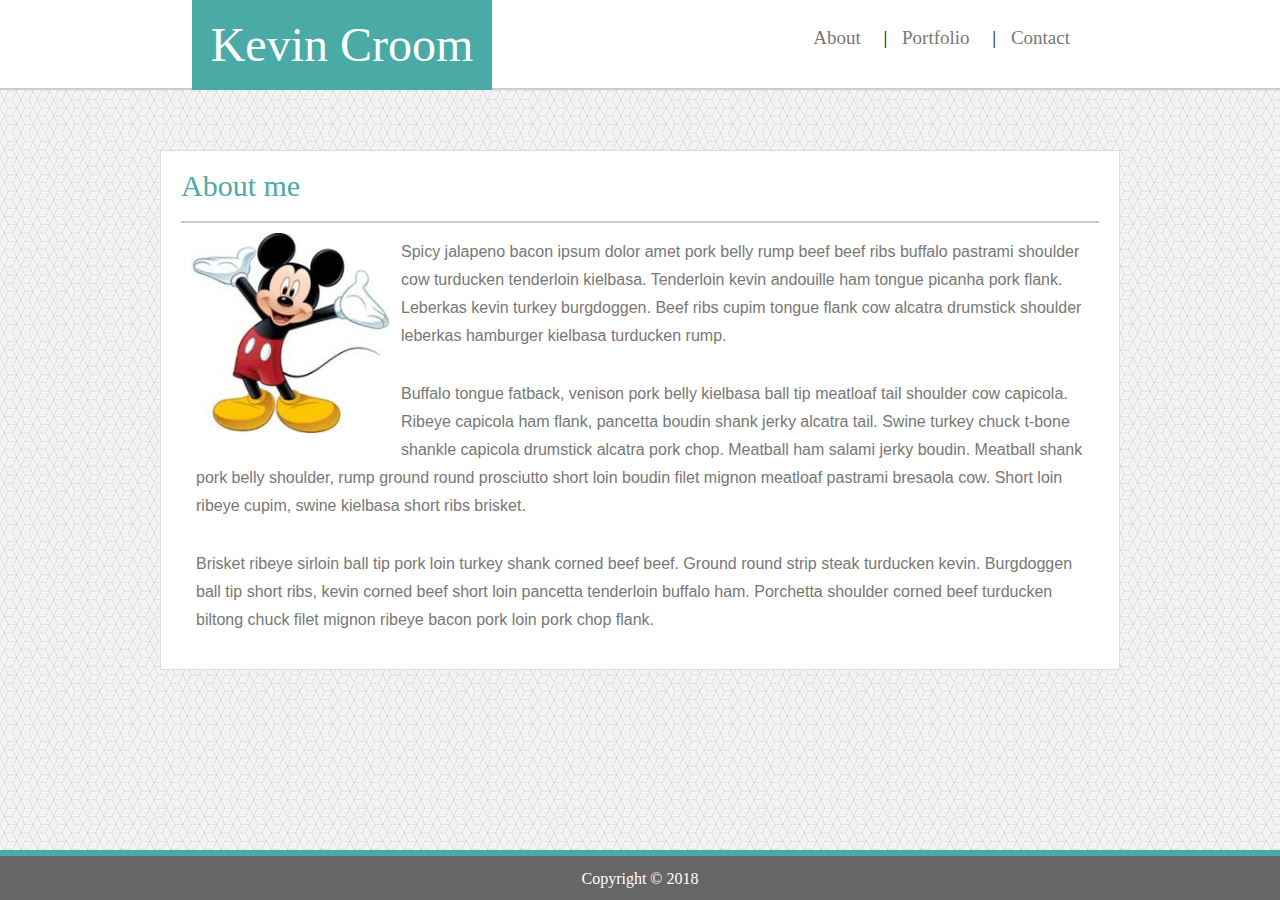
<file: index.html>
<!DOCTYPE html>
<html lang="en">
<head>
    <link rel="stylesheet" href="./assets/css/reset.css">
    <link rel="stylesheet" href="./assets/css/sytle.css">
    <meta charset="UTF-8">
    <meta name="viewport" content="width=device-width, initial-scale=1.0">
    <meta http-equiv="X-UA-Compatible" content="ie=edge">
    <title>About me</title>
</head>
<body>
    <header class="main-head">
        <div class="name">
            <h1>Kevin Croom</h1>
        </div>
        <nav>
            <a href="./index.html">About</a> |
            <a href="./portfolio.html">Portfolio</a> |
            <a href="./contact.html">Contact</a>
        </nav>
    </header>
    <main>
        <div class="wrapper">
            <div class="about-me">About me</div>
            <div class="img-box"><img src="./assets/images/mm.jpeg" /></div>
            <p>Spicy jalapeno bacon ipsum dolor amet pork belly rump beef beef ribs buffalo pastrami shoulder cow turducken tenderloin kielbasa. Tenderloin kevin andouille ham tongue picanha pork flank. Leberkas kevin turkey burgdoggen. Beef ribs cupim tongue flank cow alcatra drumstick shoulder leberkas hamburger kielbasa turducken rump.</p>
            <p>Buffalo tongue fatback, venison pork belly kielbasa ball tip meatloaf tail shoulder cow capicola. Ribeye capicola ham flank, pancetta boudin shank jerky alcatra tail. Swine turkey chuck t-bone shankle capicola drumstick alcatra pork chop. Meatball ham salami jerky boudin. Meatball shank pork belly shoulder, rump ground round prosciutto short loin boudin filet mignon meatloaf pastrami bresaola cow. Short loin ribeye cupim, swine kielbasa short ribs brisket.</p>
            <p>Brisket ribeye sirloin ball tip pork loin turkey shank corned beef beef. Ground round strip steak turducken kevin. Burgdoggen ball tip short ribs, kevin corned beef short loin pancetta tenderloin buffalo ham. Porchetta shoulder corned beef turducken biltong chuck filet mignon ribeye bacon pork loin pork chop flank.</p>
        </div>
    </main>
    <footer>
        <div class="footer"><h4>Copyright &#169; 2018</h4></div>
    </footer>
</body>
</html>
</file>
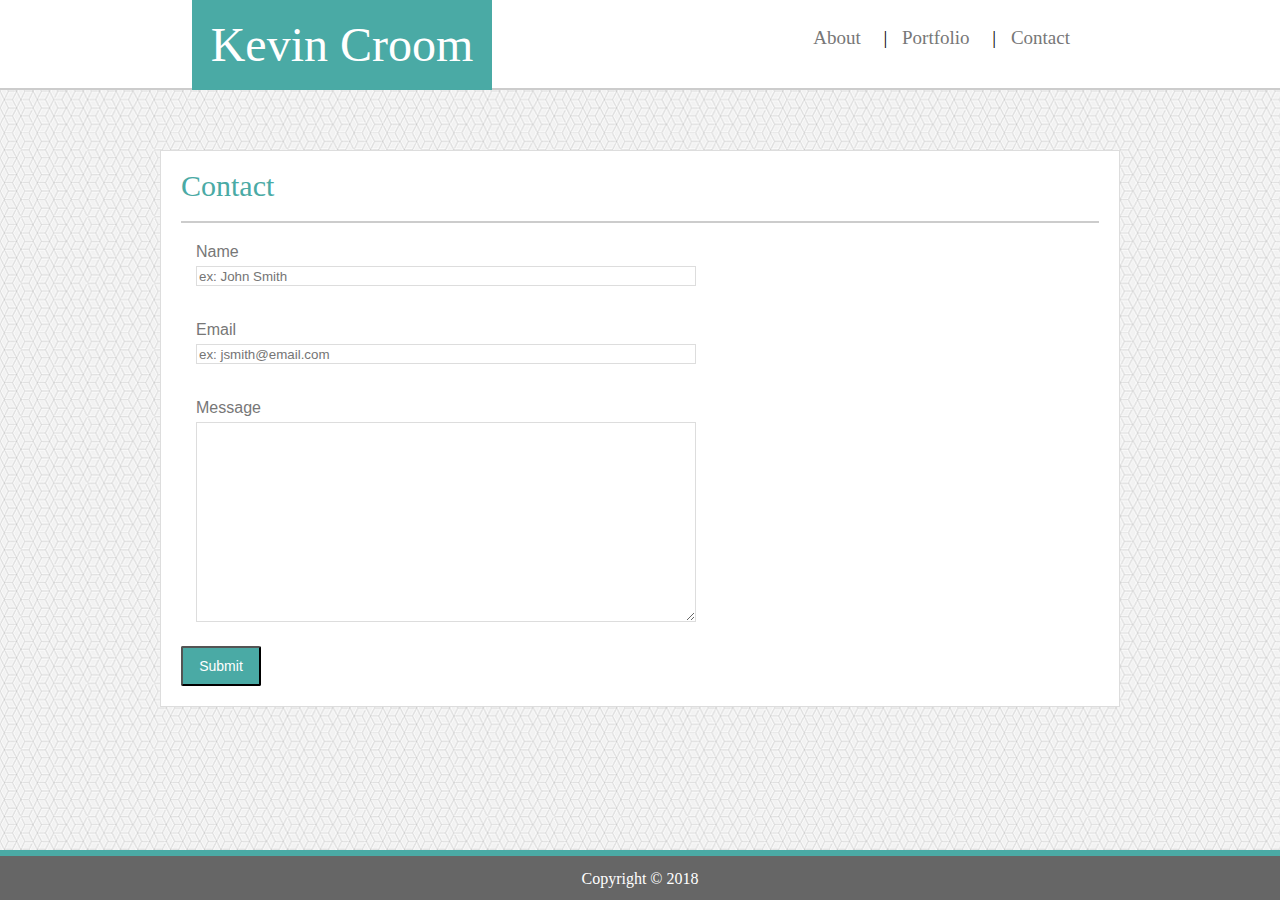
<file: contact.html>
<!DOCTYPE html>
<html lang="en">
<head>
    <link rel="stylesheet" href="./assets/css/reset.css">
    <link rel="stylesheet" href="./assets/css/sytle.css">
    <meta charset="UTF-8">
    <meta name="viewport" content="width=device-width, initial-scale=1.0">
    <meta http-equiv="X-UA-Compatible" content="ie=edge">
    <title>Contact</title>
</head>
<body>
    <header class="main-head">
        <div class="name">
            <h1>Kevin Croom</h1>
        </div>
        <nav>
            <a href="./index.html">About</a> |
            <a href="./portfolio.html">Portfolio</a> |
            <a href="./contact.html">Contact</a>
        </nav>
    </header>
    <main>
        <div class="wrapper">
            <div class="about-me">Contact</div>
            <p>Name<br>
                <input type="text" class="input-name" placeholder="ex: John Smith">
            </p>
            <p>Email<br>
                <input type="email" class="input-email" placeholder="ex: jsmith@email.com">
            </p>
            <p>Message<br>
                <textarea type="message" class="input-message"></textarea>
            </p>
            <button class="submit-button">Submit</button>
        </div>
    </main>
    <footer>
        <div class="footer"><h4>Copyright &#169; 2018</h4></div>
    </footer>
</body>
</html>
</file>
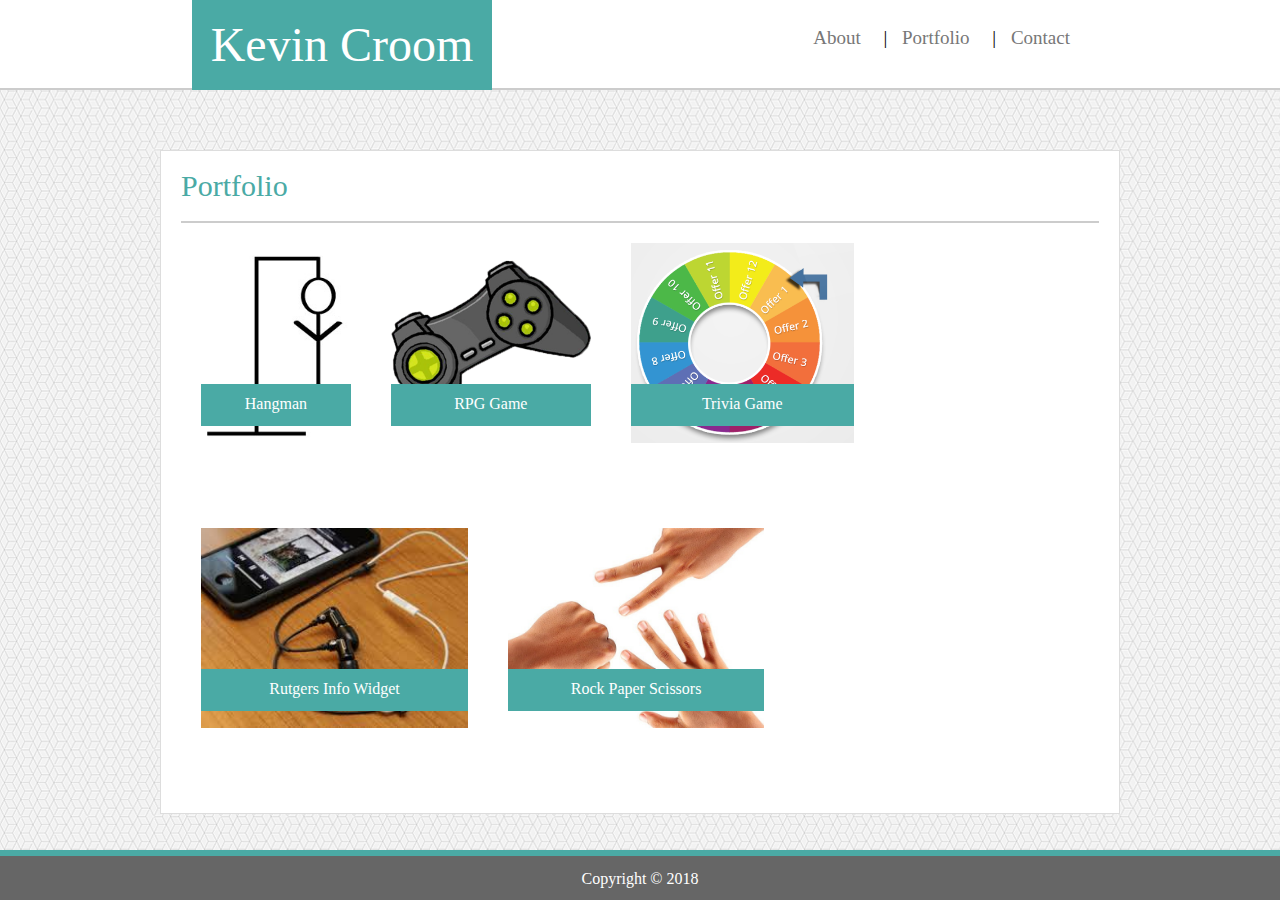
<file: portfolio.html>
<!DOCTYPE html>
<html lang="en">
<head>
    <link rel="stylesheet" href="./assets/css/reset.css">
    <link rel="stylesheet" href="./assets/css/sytle.css">
    <meta charset="UTF-8">
    <meta name="viewport" content="width=device-width, initial-scale=1.0">
    <meta http-equiv="X-UA-Compatible" content="ie=edge">
    <title>Portfolio</title>
</head>
<body>
    <header class="main-head">
        <div class="name">
            <h1>Kevin Croom</h1>
        </div>
        <nav>
            <a href="./index.html">About</a> |
            <a href="./portfolio.html">Portfolio</a> |
            <a href="./contact.html">Contact</a>
        </nav>
    </header>
    <main>
        <div class="wrapper">
            <div class="about-me">Portfolio</div>
                <div class="divTable">
                    <div class="divRow">
                        <div class="divCell container"><img src="./assets/images/hangman.jpeg">
                            <div class="box-label">Hangman</div>
                        </div>
                        <div class="divCell container"><img src="./assets/images/controller.png">
                            <div class="box-label">RPG Game</div>
                        </div>
                        <div class="divCell container"><img src="./assets/images/trivia.png">
                            <div class="box-label">Trivia Game</div>
                        </div>
                    </div>
                    <div class="divRow">
                        <div class="divCell container"><img src="./assets/images/rutgers.jpeg">
                            <div class="box-label">Rutgers Info Widget</div>
                        </div>
                        <div class="divCell container"><img src="./assets/images/rock-paper-scissors-strategy.jpg">
                            <div class="box-label">Rock Paper Scissors</div>
                        </div>
                    </div>
                </div>
            </div>
    </main>
    <footer>
            <div class="footer"><h4>Copyright &#169; 2018</h4></div>
    </footer>
</body>
</html>
</file>
<file: assets/css/sytle.css>
* {
  box-sizing: border-box;
}

.main-head {
    background-color: #ffffff;
    border-bottom: 2px solid #cccccc;
    position: relative;
    margin-bottom: 60px;
    height: 90px;
    width: auto;
}

h1 {
  font-family: 'Georgia', Times, Times New Roman, serif;
  color: white;
  font-size: 48px;
}

.name {
    background: #4aaaa5;
    text-align: center;
    float: left;
    margin-left: 15%;
    line-height: 90px;
    width: 300px;
}

nav {
  float: right;
  margin: auto;
  padding-right: 15%;
  line-height: 75px;
  font-size: 19px;
  font-family: 'Georgia', Times, Times New Roman, serif;
}

nav a {
  padding: 0px 18px 0px 10px;
  text-decoration: none;
  color: #777777;
}

nav a:hover {
  color: yellow;
}

body {
  background: url("../images/qbkls.png");
  background-repeat: repeat;
}

.wrapper {
  width: 100%;
  max-width: 960px;
  padding: 20px;
  margin: 0 auto;
  background: #ffffff;
  border: 1px solid #dddddd;
  clear: both;
  /*position: relative;*/
}

.about-me {
  margin-bottom: 10px;
  border-bottom: 2px solid #cccccc;
  width: 100%;
  margin: 0 auto;
  color: #4aaaa5;
  font-size: 30px;
  padding-bottom: 20px;
}

.img-box {
  float: left;
  padding: 10px;
}

.footer {
  width: 100%;
  height: 50px;
  background: #666666;
  border-top: 6px solid #4aaaa5;
  position: fixed;
  bottom: 0px;
  left: 0px;
  text-align: center;
  color: white;
  line-height: 46px;
}

p {
  font-family: 'Arial', 'Helvetica Neue', Helvetica, sans-serif;
  color: #777777;
  text-align: left;
  line-height: 28px;
  padding: 15px;
}

.input-name, .input-email{
  width: 500px;
  height: 20px;
  display: block;
  border:1px solid #ddd;
}

.input-message {
  width: 500px;
  height: 200px;
  border: 1px solid #ddd;
}

.submit-button {
  color: white;
  background: #4aaaa5;
  border-radius: 2px;
  padding: 10px;
  font-size: 14px;
  width: 80px;
}

.divTable {
  display: table;
  width: auto;
}

.divRow {
  display: table-row;
  width: auto;
}

.divCell {
  float: left;
  display: table-column;
  width: auto;
  padding: 20px;
}

.container {
  position: relative;
}

img {
  height: 200px;
  widows: 200px;
}

.box-label {
  background: #4aaaa5;
  color: white;
  position: relative;
  bottom: 62px;
  width: 100%;
  text-align: center;
  height: 42px;
  line-height: 40px;
}

@media screen and (max-width: 980px){
  .name {
    margin-left: 10px;
  }

  /* .wrapper {
    display: flex;
  } */

  nav {
    margin-right: -10%;
  }
}

@media screen and (max-width: 768px){
  .name {
    margin-left: 10px;
  }

  /* .wrapper {
    margin-left: 10px;
  } */
  
}

@media screen and (max-width: 640px){
  .main-head {
    height: 167px;
    width: 100%;
  }

  nav {
    margin-right: 11%;
  }

  .name {
    width: 100%;
    margin: auto;
  }

  /* .wrapper {
    margin: 0 auto;
    overflow-y: auto; 
  } */
}
</file>
